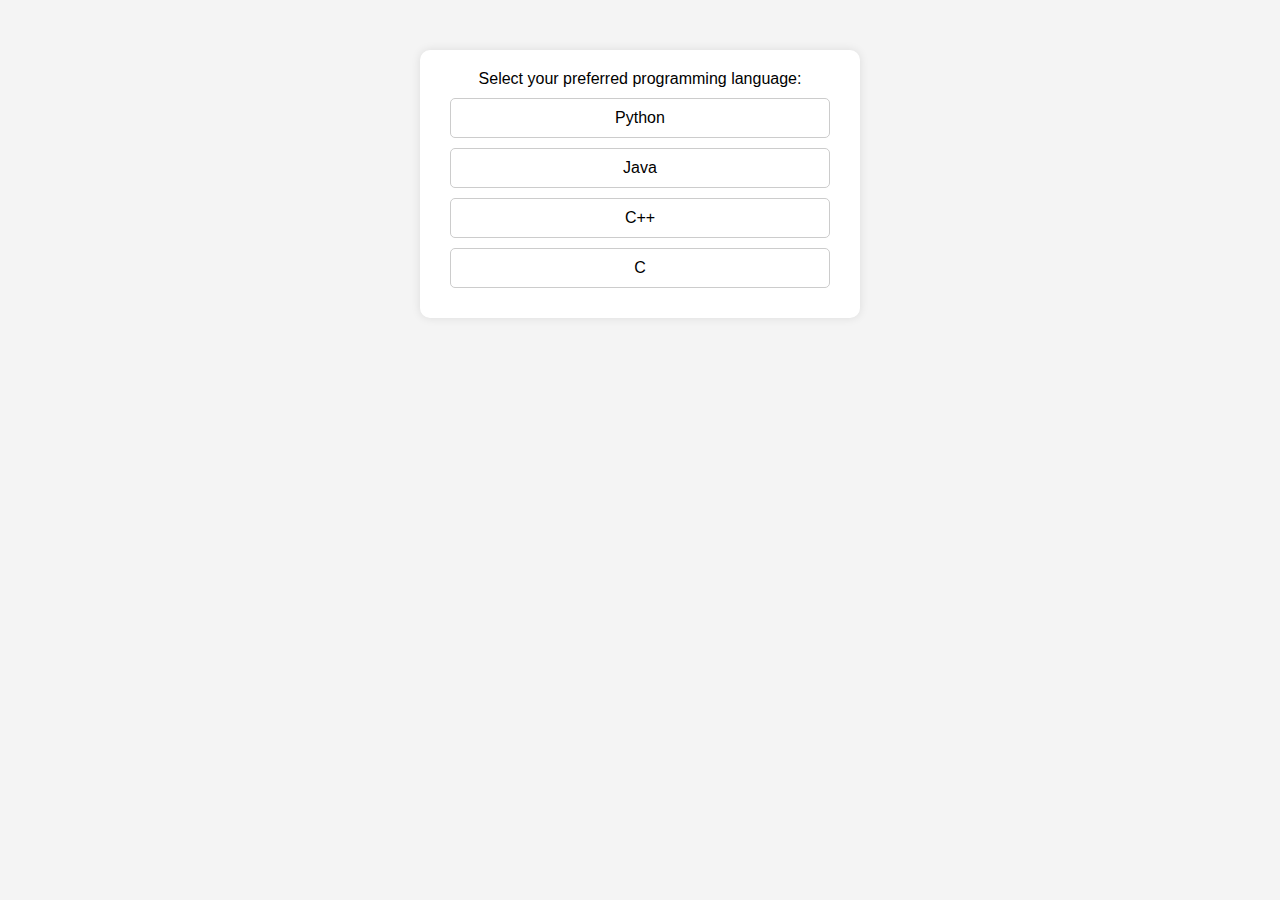
<file: index.html>
<!-- index.html -->
<!DOCTYPE html>
<html lang="en">
<head>
    <meta charset="UTF-8">
    <meta name="viewport" content="width=device-width, initial-scale=1.0">
    <title>Code VR Event</title>
    <style>
        body {
            font-family: Arial, sans-serif;
            text-align: center;
            background-color: #f4f4f4;
        }

        #language-selection {
            max-width: 400px;
            margin: 50px auto;
            padding: 20px;
            background-color: #fff;
            border-radius: 10px;
            box-shadow: 0 0 10px rgba(0, 0, 0, 0.1);
        }

        .language-button {
            margin: 10px;
            padding: 10px 20px;
            font-size: 16px;
            cursor: pointer;
            border: 1px solid #ccc;
            border-radius: 5px;
            background-color: #fff;
        }

        .language-button:hover {
            background-color: #f0f0f0;
        }
    </style>
</head>
<body>

<div id="language-selection">
    <div>Select your preferred programming language:</div>
    <div class="language-button" onclick="startQuiz('python')">Python</div>
    <div class="language-button" onclick="startQuiz('java')">Java</div>
    <div class="language-button" onclick="startQuiz('cpp')">C++</div>
    <div class="language-button" onclick="startQuiz('c')">C</div>
</div>

<script>
    function startQuiz(language) {
        window.location.href = `${language}-quiz.html`;
    }
</script>

</body>
</html>
</file>
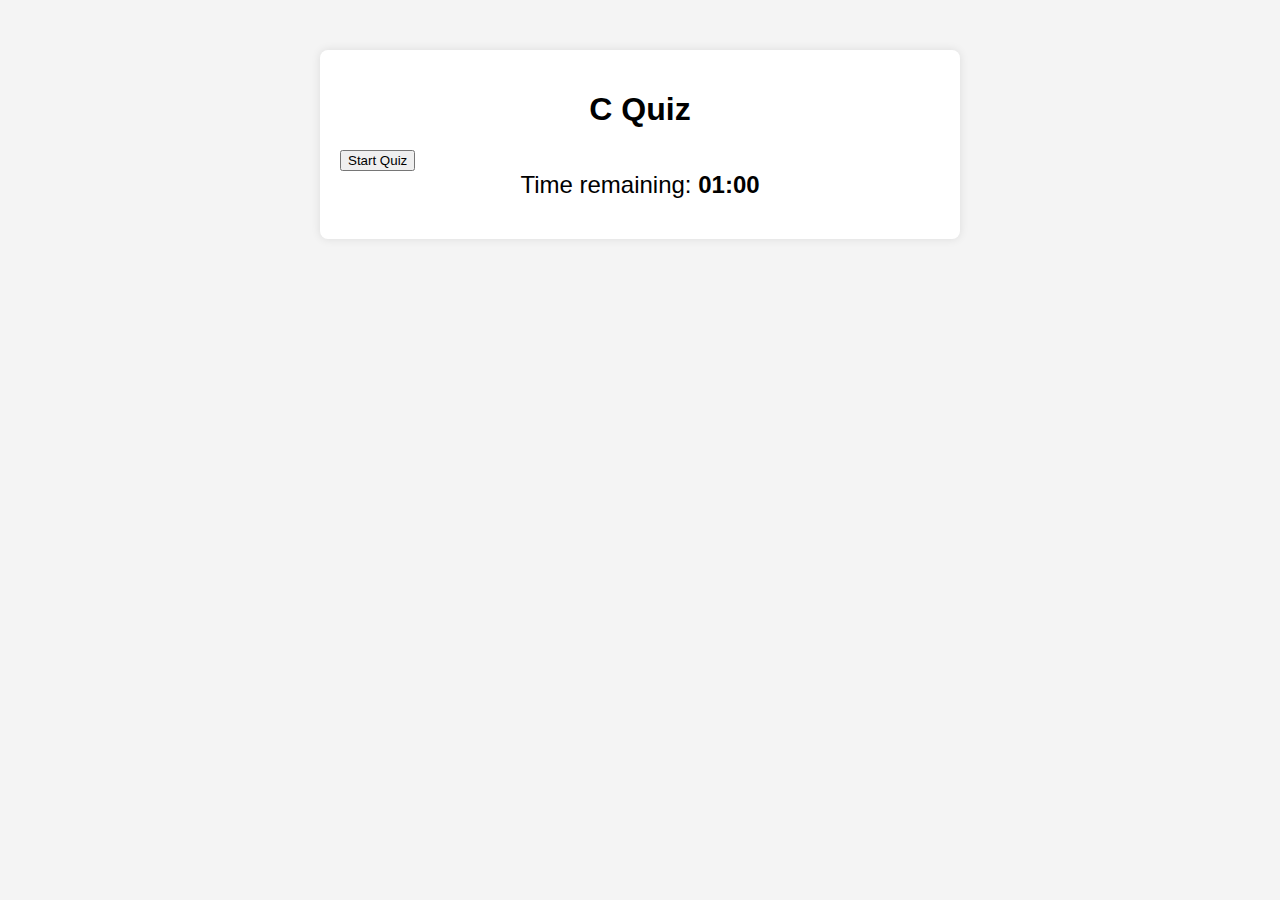
<file: c-quiz.html>
<!-- python-quiz.html -->
<!DOCTYPE html>
<html lang="en">
<head>
    <meta charset="UTF-8">
    <meta name="viewport" content="width=device-width, initial-scale=1.0">
    <title>C Quiz</title>
    <link rel="stylesheet" href="styles.css">
</head>
<body>

    <div class="container">
        <h1> C Quiz</h1>
        <button id="start-btn">Start Quiz</button>
        <div id="question-container" style="display: none;">
            <p id="question"></p>
            <div id="options" class="btn-group">
                <!-- Options will be populated dynamically with JavaScript -->
            </div>
        </div>
        <div>
            <button id="previous-btn" style="display: none;">Previous</button>
            <button id="next-btn" style="display: none;">Next</button>
        </div>
        <button id="submit-btn" style="display: none;">Submit</button>
        <div id="result" style="display: none;"></div>
        <div id="timer">Time remaining: <span id="time">01:00</span></div>
    </div>

<script src="c.js"></script>

</body>
</html>
</file>
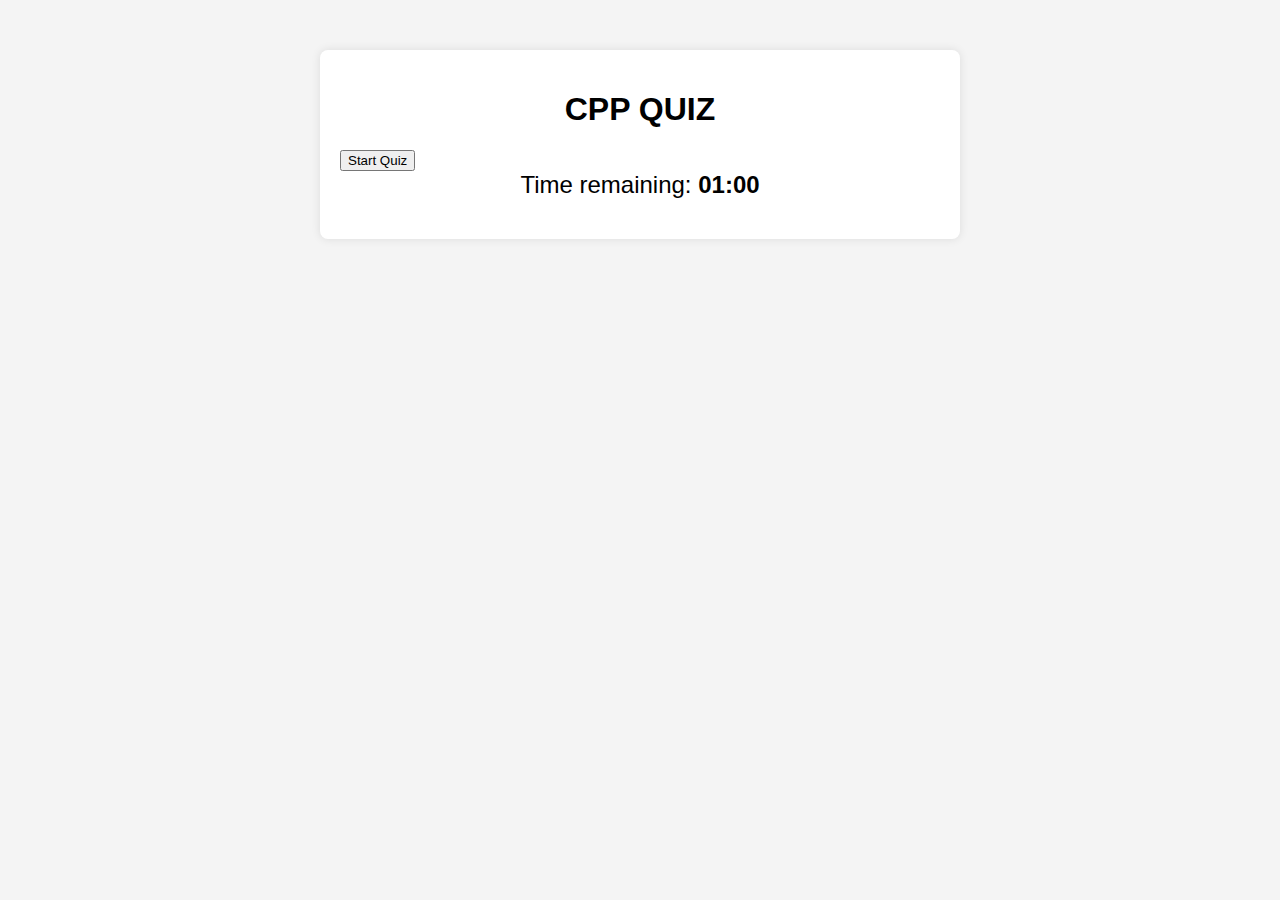
<file: cpp-quiz.html>
<!-- python-quiz.html -->
<!DOCTYPE html>
<html lang="en">
<head>
    <meta charset="UTF-8">
    <meta name="viewport" content="width=device-width, initial-scale=1.0">
    <title>CPP Quiz</title>
    <link rel="stylesheet" href="styles.css">
</head>
<body>

    <div class="container">
        <h1> CPP QUIZ</h1>
        <button id="start-btn">Start Quiz</button>
        <div id="question-container" style="display: none;">
            <p id="question"></p>
            <div id="options" class="btn-group">
                <!-- Options will be populated dynamically with JavaScript -->
            </div>
        </div>
        <div>
            <button id="previous-btn" style="display: none;">Previous</button>
            <button id="next-btn" style="display: none;">Next</button>
        </div>
        <button id="submit-btn" style="display: none;">Submit</button>
        <div id="result" style="display: none;"></div>
        <div id="timer">Time remaining: <span id="time">01:00</span></div>
    </div>

<script src="cpp.js"></script>

</body>
</html>
</file>
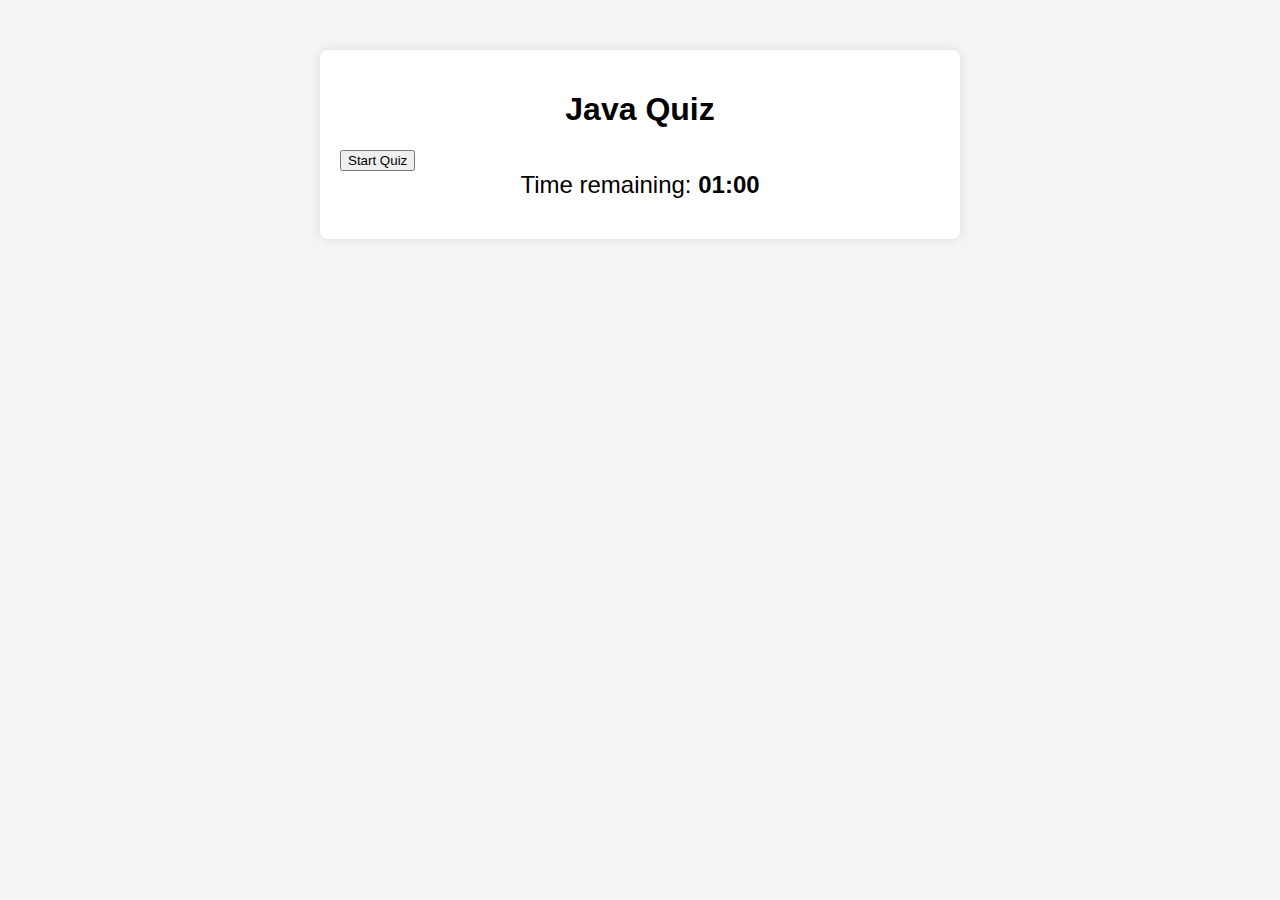
<file: java-quiz.html>
<!-- python-quiz.html -->
<!DOCTYPE html>
<html lang="en">
<head>
    <meta charset="UTF-8">
    <meta name="viewport" content="width=device-width, initial-scale=1.0">
    <title>Java Quiz</title>
    <link rel="stylesheet" href="styles.css">
</head>
<body>

    <div class="container">
        <h1> Java Quiz </h1>
        <button id="start-btn">Start Quiz</button>
        <div id="question-container" style="display: none;">
            <p id="question"></p>
            <div id="options" class="btn-group">
                <!-- Options will be populated dynamically with JavaScript -->
            </div>
        </div>
        <div>
            <button id="previous-btn" style="display: none;">Previous</button>
            <button id="next-btn" style="display: none;">Next</button>
        </div>
        <button id="submit-btn" style="display: none;">Submit</button>
        <div id="result" style="display: none;"></div>
        <div id="timer">Time remaining: <span id="time">01:00</span></div>
    </div>

<script src="java.js"></script>

</body>
</html>
</file>
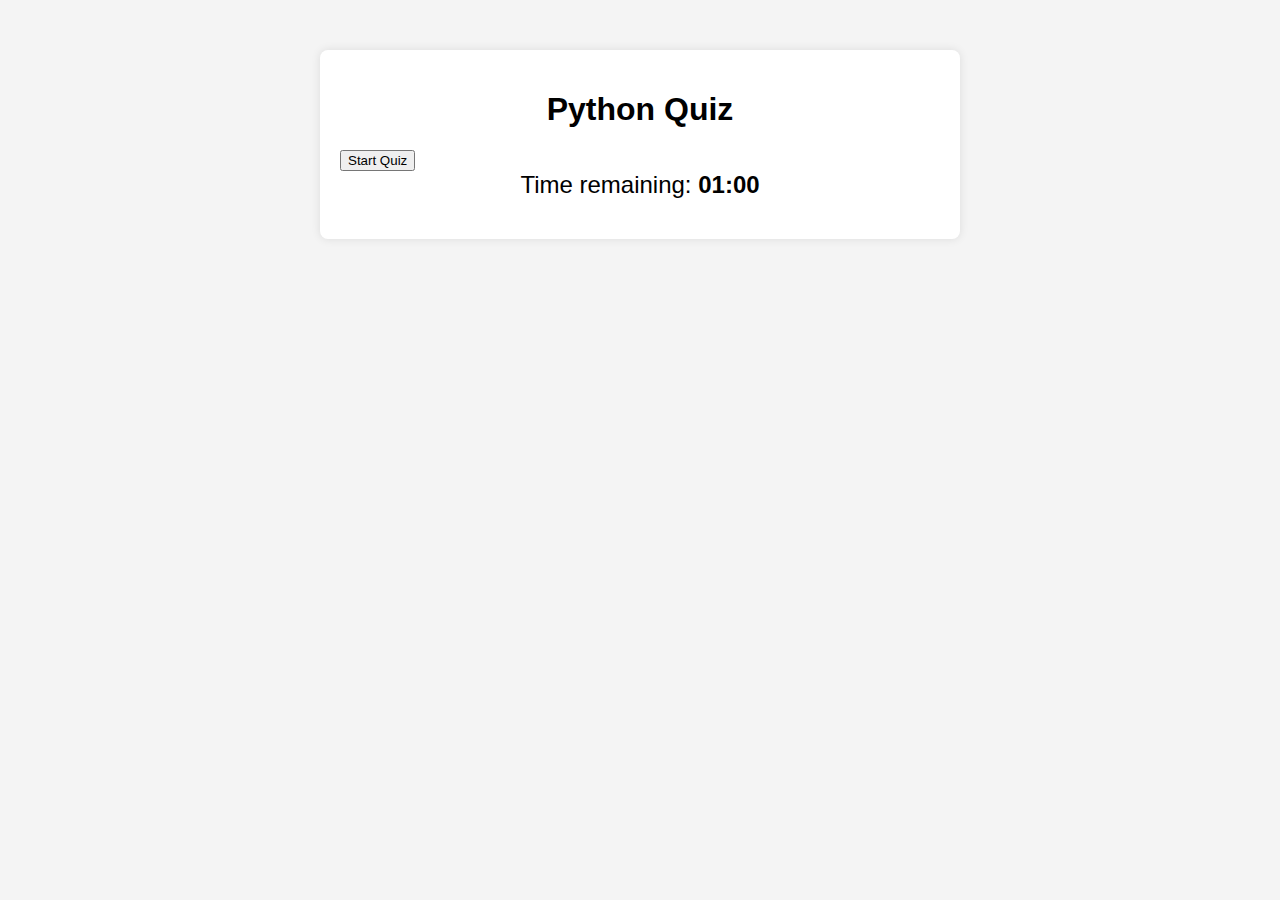
<file: python-quiz.html>
<!-- python-quiz.html -->
<!DOCTYPE html>
<html lang="en">
<head>
    <meta charset="UTF-8">
    <meta name="viewport" content="width=device-width, initial-scale=1.0">
    <title>Python Quiz</title>
    <link rel="stylesheet" href="styles.css">
</head>
<body>

    <div class="container">
        <h1> Python Quiz</h1>
        <button id="start-btn">Start Quiz</button>
        <div id="question-container" style="display: none;">
            <p id="question"></p>
            <div id="options" class="btn-group">
                <!-- Options will be populated dynamically with JavaScript -->
            </div>
        </div>
        <div>
            <button id="previous-btn" style="display: none;">Previous</button>
            <button id="next-btn" style="display: none;">Next</button>
        </div>
        <button id="submit-btn" style="display: none;">Submit</button>
        <div id="result" style="display: none;"></div>
        <div id="timer">Time remaining: <span id="time">01:00</span></div>
    </div>

<script src="index.js"></script>

</body>
</html>
</file>
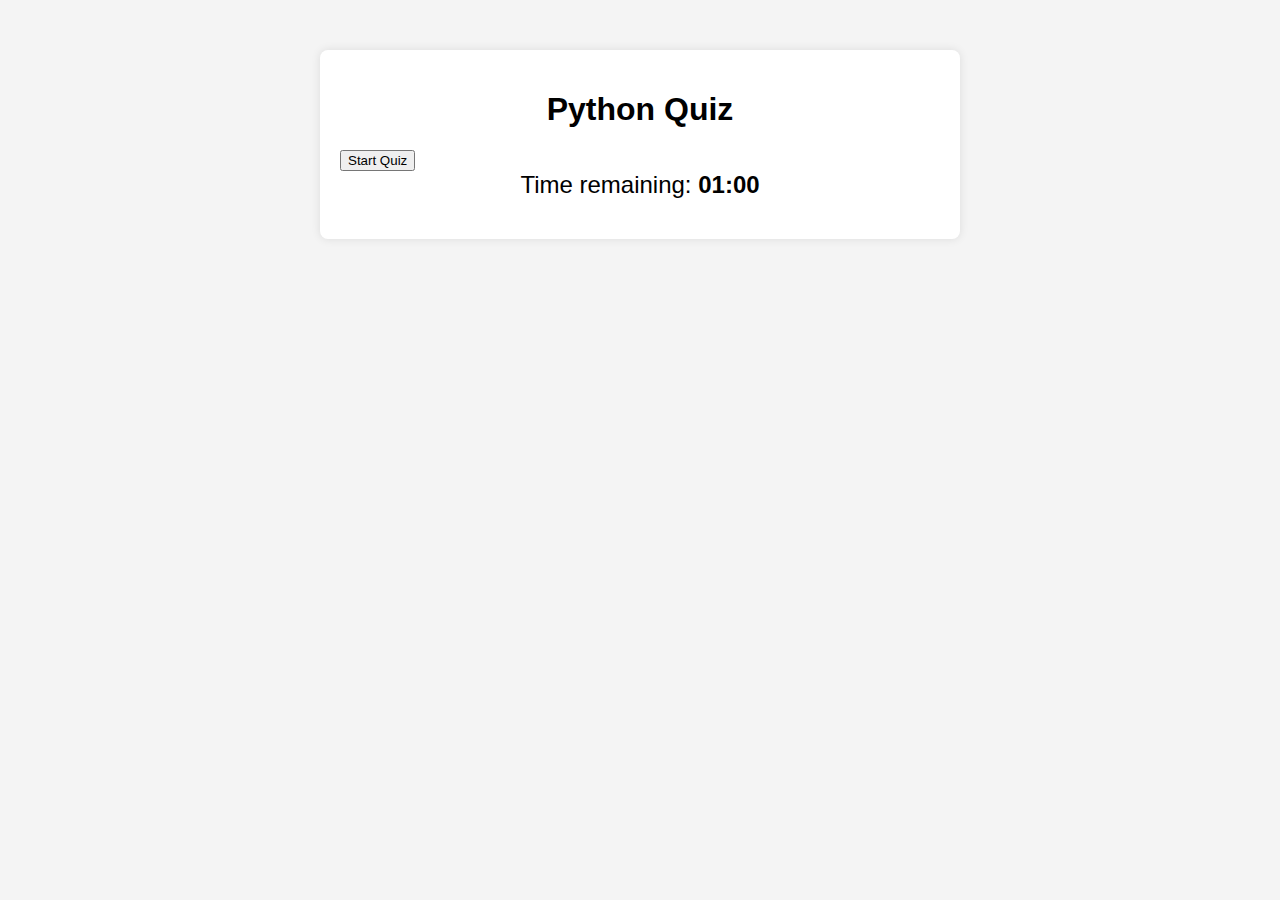
<file: python.html>
<!DOCTYPE html>
<html lang="en">
<head>
    <meta charset="UTF-8">
    <meta name="viewport" content="width=device-width, initial-scale=1.0">
    <title>Python Quiz</title>
    <link rel="stylesheet" href="styles.css">
</head>
<body>
    <div class="container">
        <h1> Python Quiz</h1>
        <button id="start-btn">Start Quiz</button>
        <div id="question-container" style="display: none;">
            <p id="question"></p>
            <div id="options" class="btn-group">
                <!-- Options will be populated dynamically with JavaScript -->
            </div>
        </div>
        <div>
            <button id="previous-btn" style="display: none;">Previous</button>
            <button id="next-btn" style="display: none;">Next</button>
        </div>
        <button id="submit-btn" style="display: none;">Submit</button>
        <div id="result" style="display: none;"></div>
        <div id="timer">Time remaining: <span id="time">01:00</span></div>
    </div>
    <script src="index.js"></script>
</body>
</html>
</file>
<file: styles.css>
body {
    font-family: Arial, sans-serif;
    background-color: #f4f4f4;
    margin: 0;
    padding: 0;
}

.container {
    max-width: 600px;
    margin: 50px auto;
    background-color: #fff;
    padding: 20px;
    border-radius: 8px;
    box-shadow: 0 0 10px rgba(0, 0, 0, 0.1);
}

h1 {
    text-align: center;
}

.btn-group {
    display: flex;
    flex-direction: column;
    gap: 10px;
}

.option-btn {
    padding: 10px;
    border: none;
    background-color: #4caf50;
    color: #fff;
    border-radius: 4px;
    cursor: pointer;
    transition: background-color 0.3s;
}

.option-btn:hover {
    background-color: #45a049;
}

#submit-btn {
    display: block;
    margin: 20px auto;
    padding: 10px 20px;
    border: none;
    background-color: #007bff;
    color: #fff;
    border-radius: 4px;
    cursor: pointer;
    transition: background-color 0.3s;
}

#submit-btn:hover {
    background-color: #0056b3;
}

#result {
    text-align: center;
    font-size: 20px;
    margin-top: 20px;
}
#timer {
    text-align: center;
    margin-bottom: 20px;
    font-size: 24px;
}

#time {
    font-weight: bold;
}
#next-btn {
    display: block;
    margin: 20px auto;
    padding: 10px 20px;
    border: none;
    background-color: #007bff;
    color: #fff;
    border-radius: 4px;
    cursor: pointer;
    transition: background-color 0.3s;
}

#next-btn:hover {
    background-color: #0056b3;
}
.option-btn.selected {
    background-color: blue; /* Change the background color of the selected option to blue */
    color: white; /* Change the text color to white for better visibility */
}
</file>
